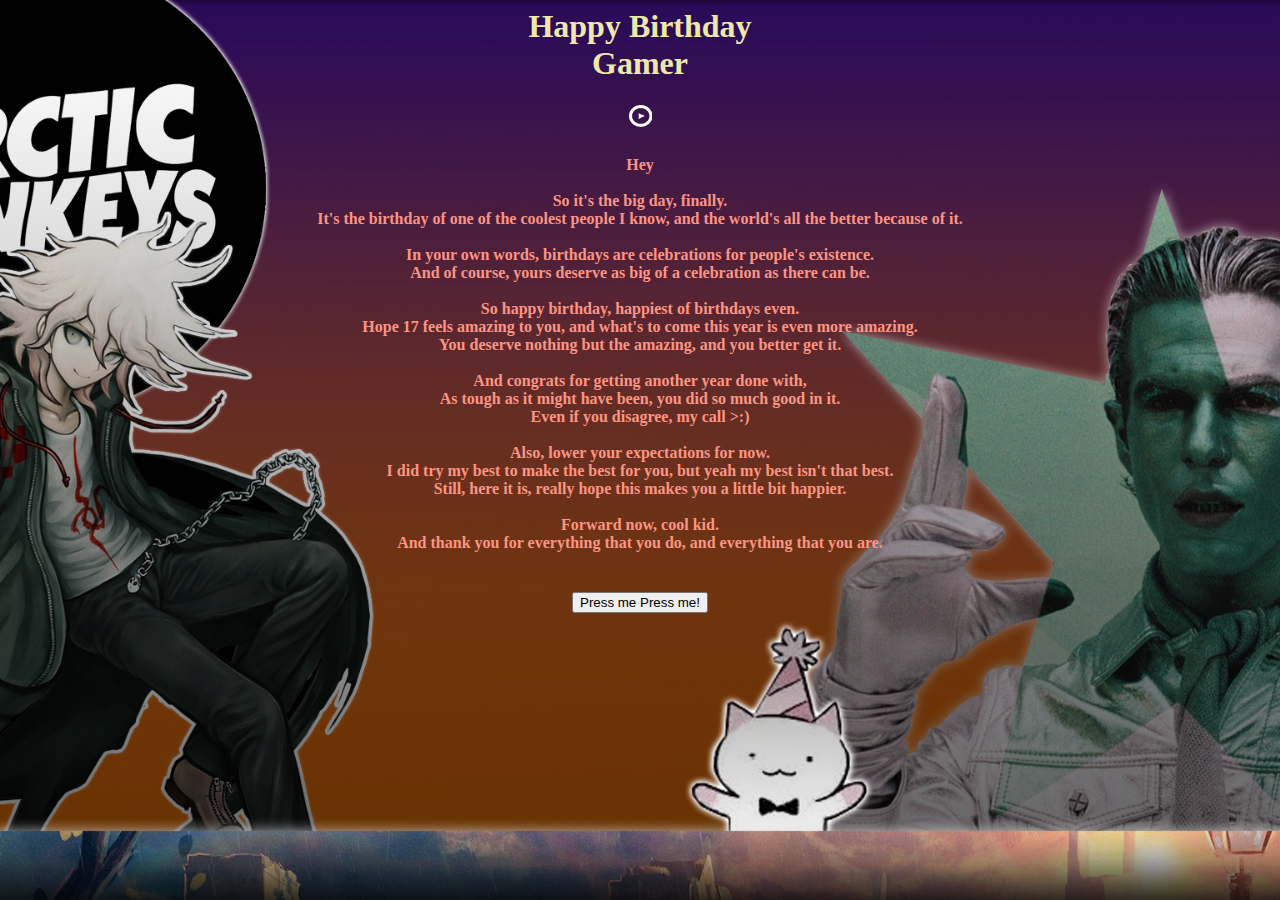
<file: index.html>
<!DOCTYPE html>
<html>
<script src = 'js1.js'>
</script>
<head>
	<title>Happy Birthday</title>
	<link rel="stylesheet" href="indexstyle.css">
</head>
<center>
<body>
	<h1>Happy Birthday<br>Gamer</h1>
	<br>
 <audio id="player" src="BeachBunny.mp3"></audio>
<div>
    <img id='play' name="play" src="play.png" onclick="change();">
</div>
<h4>
Hey
<br>
<br>
So it's the big day, finally.<br>It's the birthday of one of the coolest people I know, and the world's all the better because of it.
<br>
<br>
In your own words, birthdays are celebrations for people's existence.<br>And of course, yours deserve as big of a celebration as there can be.
<br>
<br>
So happy birthday, happiest of birthdays even.<br>Hope 17 feels amazing to you, and what's to come this year is even more amazing.<br>You deserve nothing but the amazing, and you better get it.
<br>
<br>
And congrats for getting another year done with,<br>As tough as it might have been, you did so much good in it.<br>Even if you disagree, my call >:)
<br>
<br>
Also, lower your expectations for now.<br>I did try my best to make the best for you, but yeah my best isn't that best.<br>Still, here it is, really hope this makes you a little bit happier.
<br>
<br>
Forward now, cool kid.<br>And thank you for everything that you do, and everything that you are.
<br>
<br>
</h4>
<a href="HappyyBirthday.html"><input type="button" name="Place 1" value="Press me Press me!"></a>
</body>
</html>
</center>
</file>
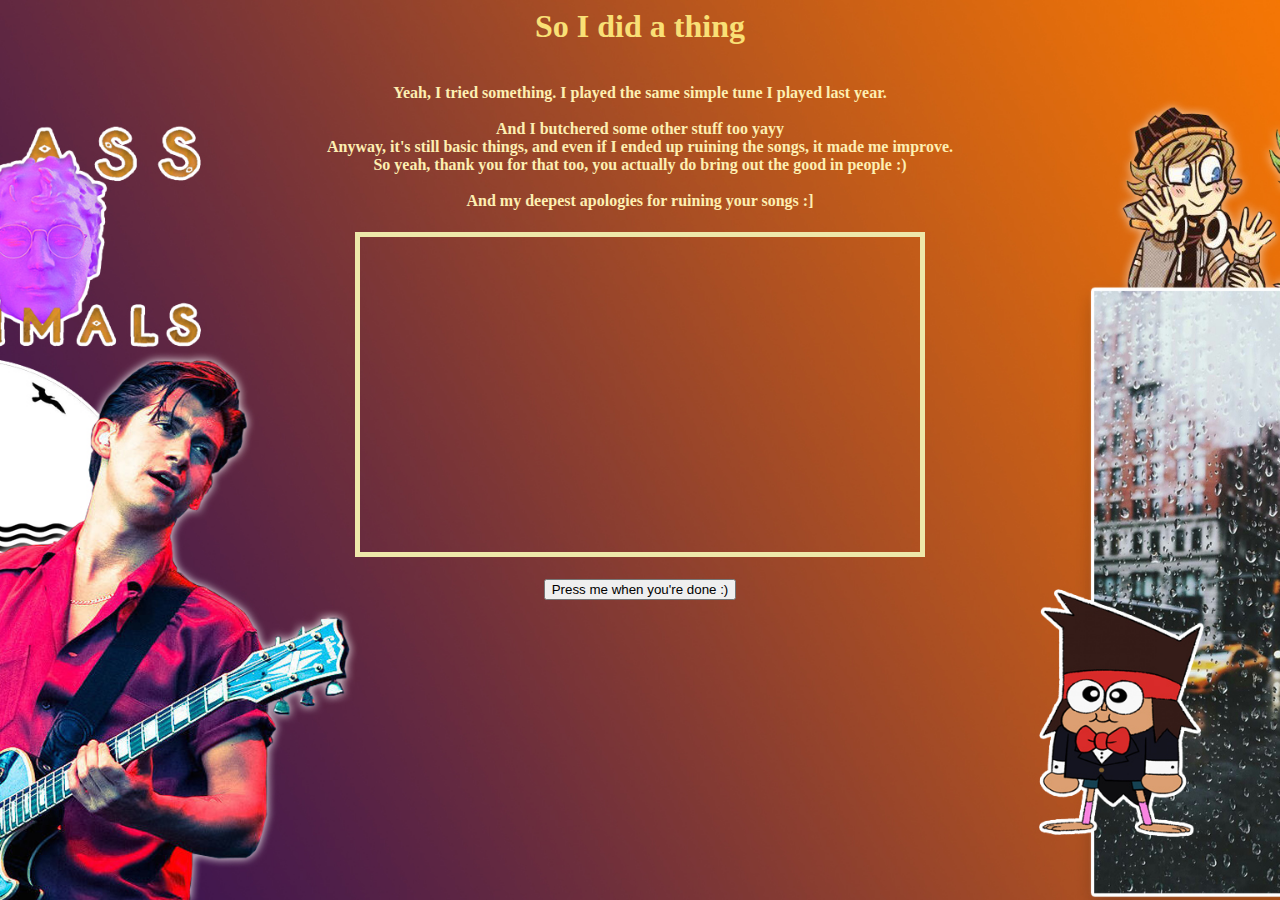
<file: HappyyBirthday.html>
<!DOCTYPE html>
<html>
<head>
	<title>You're so cool</title>
	<link rel="stylesheet" href="style2.css">
</head>
</head>
<center>
<body>
	<h1>So I did a thing</h1>
	<h4>
	<br>Yeah, I tried something. I played the same simple tune I played last year.<br>
	<br>And I butchered some other stuff too yayy
	<br>Anyway, it's still basic things, and even if I ended up ruining the songs, it made me improve.<br>So yeah, thank you for that too, you actually do bring out the good in people :)
	<br><br>And my deepest apologies for ruining your songs :]
	</h4>
	<iframe id = 'vid' width="560" height="315" src="https://www.youtube.com/embed/ba55EckGVYY" title="YouTube video player" frameborder="0" allow="accelerometer; autoplay; clipboard-write; encrypted-media; gyroscope; picture-in-picture" allowfullscreen></iframe>
	<br><br>
	<a href="finally.html"><input type="button" name="Place 1" value="Press me when you're done :)"></a>
	</body>
</center>
</html>
</file>
<file: indexstyle.css>
body { 
  background-image: url('bg1.jpg'); 
  background-repeat:no-repeat;
  position : center;
  background-size: cover;
  background-position: center;
  background-attachment: fixed;
}

h1{
  text-align : center;
  color : #EEE8AA;
  font-family : serif;
  margin: 1px
}

h4{
  color : #FC9483;
}
</file>
<file: style2.css>
body { 
  background-image: url('bg2.jpg'); 
  background-repeat:no-repeat;
  position : center;
  background-size: cover;
  background-position: center;
  background-attachment: fixed;
}

h1{
  text-align : center;
  color : #F9E076;
  font-family : serif;
  margin: 1px
}


h4{
  color : #FDEFB2;
}

#vid{
	border : 5px solid #EEE8AA;
}
</file>
